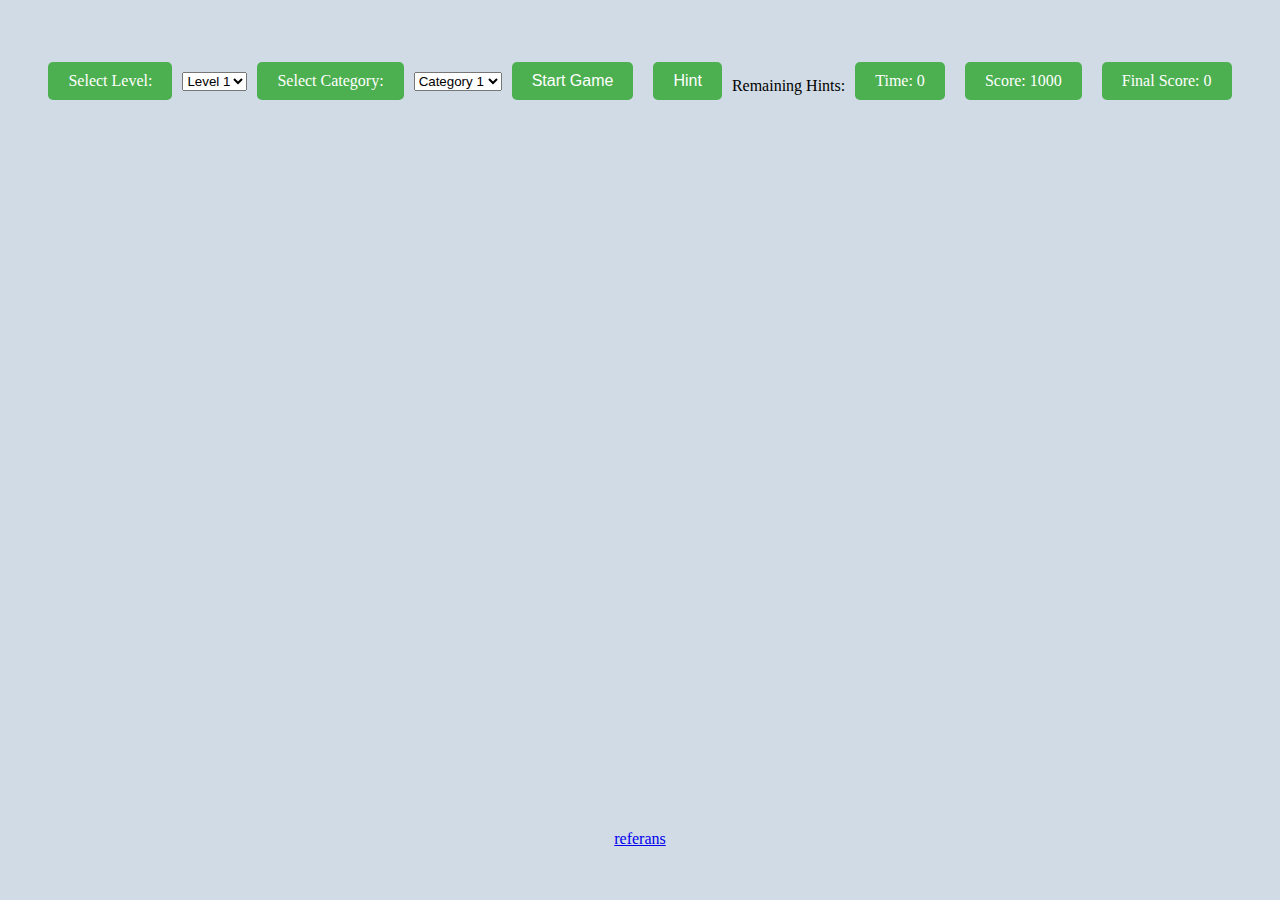
<file: memory_game/index.html>
<!DOCTYPE html>
<html lang="en">
  <head>
    <meta charset="UTF-8" />

    <title>Memory Game</title>
    <link rel="icon" href="img\category2\favicon.ico" type="image/x-icon" />
    <link
      rel="shortcut icon"
      href="img\category2\favicon.ico"
      type="image/x-icon"
    />

    <link rel="stylesheet" href="styles.css" />
  </head>
  <body>
    <div class="buttons">
      <label id="level-label" for="level-dropdown">Select Level:</label>
      <select id="level-dropdown">
        <option value="16">Level 1</option>
        <option value="20">Level 2</option>
        <option value="36">Level 3</option>
      </select>

      <label id="category-label" for="category-dropdown"
        >Select Category:</label
      >
      <select id="category-dropdown">
        <option value="category1">Category 1</option>
        <option value="category2">Category 2</option>
        <option value="category3">Category 3</option>
      </select>
      <button id="start-game">Start Game</button>
      <button id="hint-button">Hint</button>
      <div id="hint-count">Remaining Hints:</div>
      <div id="time">Time: 0</div>
      <div id="score">Score: 1000</div>
      <div id="final-score">Final Score: 0</div>
    </div>

    <section class="memory-game"></section>
    <div>
      <a
        href="https://www.youtube.com/watch?v=eMhiMsEC9Uk&list=PLLX1I3KXZ-YH-woTgiCfONMya39-Ty8qw"
        >referans</a
      >
    </div>

    <script src="index.js"></script>
  </body>
</html>
</file>
<file: memory_game/styles.css>
* {
  /*reset for all items*/
  padding: 0;
  margin: 0;
  box-sizing: border-box;
}

body {
  min-height: 100vh;
  display: flex;
  background: #d1dbe5;
  flex-direction: column; /*Change to column */
  align-items: center; /* Center horizontally */
  justify-content: center; /* Center vertically */
}

.memory-game {
  width: 80vw; /* Adjust as needed */
  max-width: 800px; /* Set a max width if necessary */
  height: 80vh; /* Adjust as needed */
  display: flex;
  flex-wrap: wrap;
  perspective: 1000px;
}

.memory-card {
  width: calc(100% / var(--columns) - 10px);
  height: calc(100% / var(--rows) - 10px);
  margin: 5px; /* Adjust margin percentage */
  position: relative;
  transform: scale(1);
  transform-style: preserve-3d;
  transition: transform 0.5s;
}

.memory-card:active {
  /*When using a mouse, "activation" typically starts when the user presses down the primary mouse button.*/
  transform: scale(0.97);
  transition: transform 0.2s;
}

.memory-card.flip {
  /*when the flip class is present rotate the y */
  transform: rotateY(180deg);
}

.front-face,
.back-face {
  width: 100%;
  height: 100%;
  padding: 20px;
  position: absolute;
  border-radius: 40px;
  background: #bc6bb420;
  backface-visibility: hidden; /* every element have a back face .so we added this for hide the back face of the element*/
}

.front-face {
  transform: rotateY(180deg);
}

button,
#time,
#score,
#final-score,
#level-label,
#category-label {
  padding: 10px 20px;
  margin: 10px;
  font-size: 16px;
  background-color: #4caf50;
  color: white;
  border: none;
  border-radius: 5px;
  cursor: pointer;
  transition: background-color 0.3s;
}
button:hover {
  background-color: #317434;
}
.buttons {
  display: flex;
  flex-direction: row;
  flex-wrap: wrap;
  text-align: center;
  justify-content: center;
  align-items: center;
}
.memory-card.hint-reveal {
  transform: rotateY(180deg);
}

#hint-count {
  margin-top: 10px;
  font-size: 16px;
}
</file>
